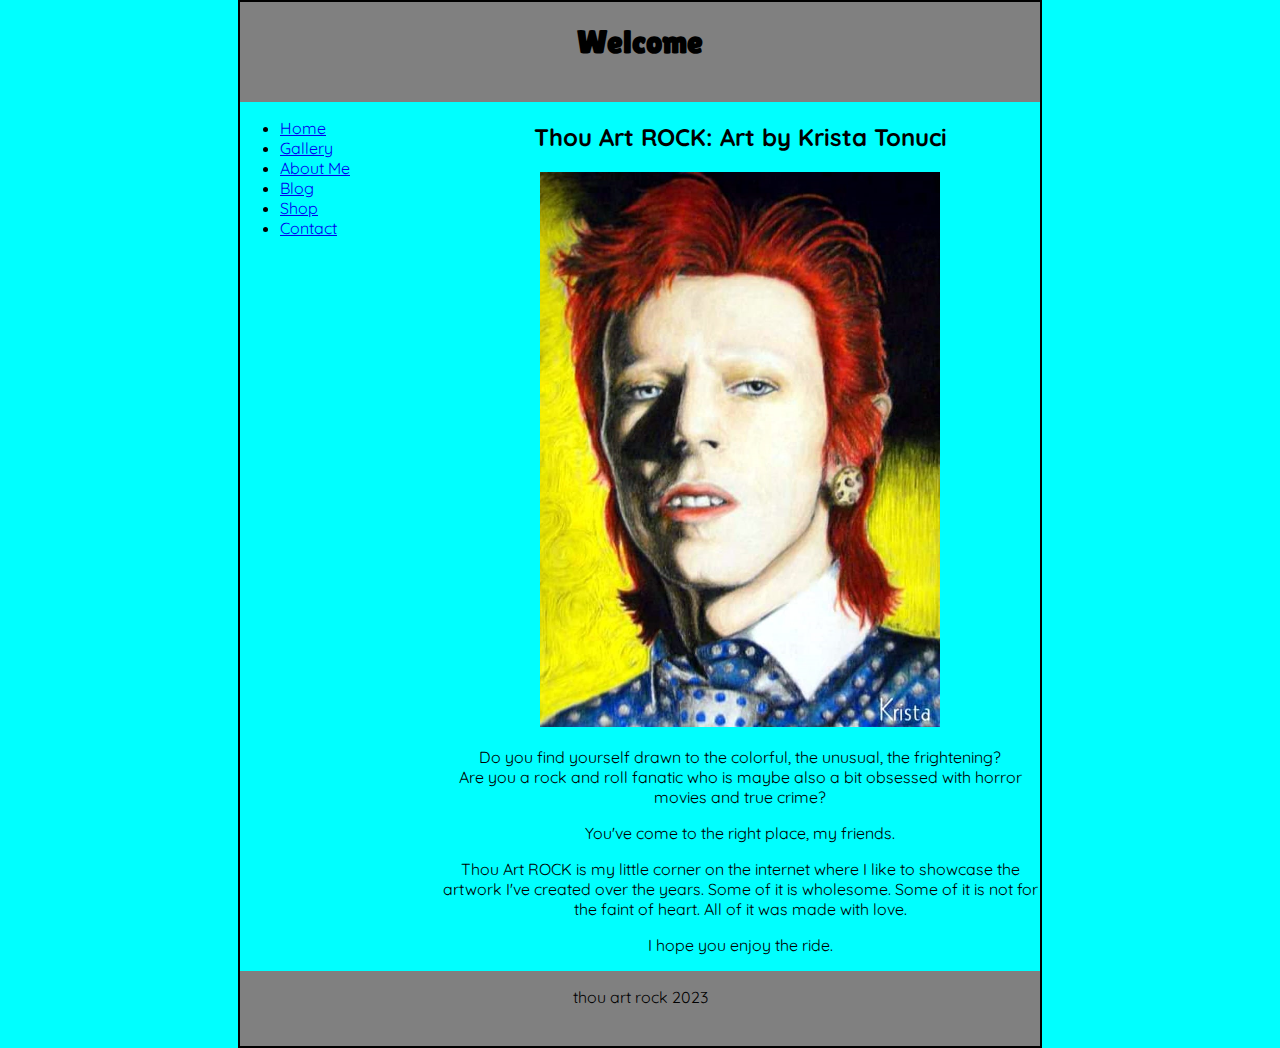
<file: index.html>
<!doctype html>
<html>
    <head>
		<meta http-equiv="Content-Type" content="text/html; charset=utf-8"/>
        <title>Thou Art ROCK: Art by Krista Tonuci</title>
		<meta name="description=" content="Thou Art ROCK: Art by Krista Tonuci features original music, horror, and pop art">
		<meta name=viewport content="width=device-width, initial-scale=1">
		<link rel="preconnect" href="https://fonts.googleapis.com">
<link rel="preconnect" href="https://fonts.gstatic.com" crossorigin>
<link href="https://fonts.googleapis.com/css2?family=Lilita+One&family=Quicksand:wght@300&display=swap" rel="stylesheet">

        <link rel="stylesheet" href="styles.css">
    </head>
    <body>
         <header><h1>Welcome</h1></header>
         <nav>
		      <ul>
				  <li><a href="index.html">Home</a></li>
			      <li><a href="gallery.html">Gallery</a></li>
			      <li><a href="aboutme.html">About Me</a></li>
				  <li><a href="blog.html">Blog</a></li>
				  <li><a href="shop.html">Shop</a></li>
			      <li><a href="contact.html">Contact</a></li>
			 
			 
			 
			 </ul>
		
		
		
		
		
		
		
		
		
		</nav>
		
		<main>
              <center><h2>Thou Art ROCK: Art by Krista Tonuci</h2><img src="kristatonucidavidbowie.png" alt="Colored pencil drawing of David Bowie by Krista Tonuci" width="400">

             <p>Do you find yourself drawn to the colorful, the unusual, the frightening?<br>
Are you a rock and roll fanatic who is maybe also a bit obsessed with horror movies and true crime?</p>
             <p>You've come to the right place, my friends.</p>
            <p>Thou Art ROCK is my little corner on the internet where I like to showcase the artwork I've created over the years. Some of it is wholesome. Some of it is not for the faint of heart. All of it was made with love.</p>
				  <p>I hope you enjoy the ride.</p></center>
		</main>
	    <footer><p>thou art rock 2023</p></footer>
	</body></html>
</file>
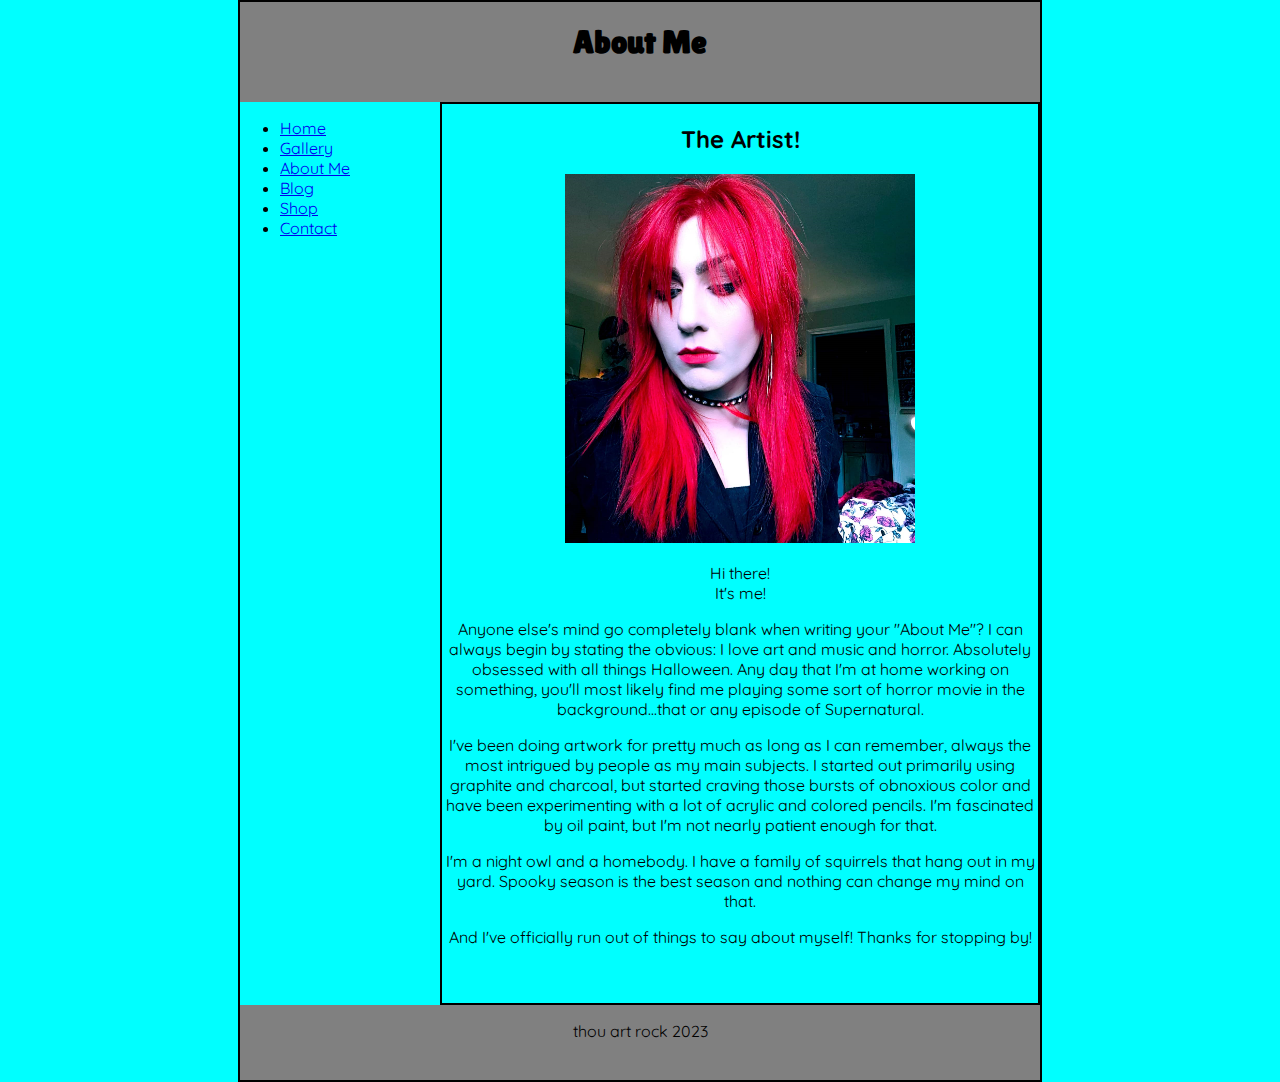
<file: aboutme.html>
<!doctype html>
<html>
    <head>
		<meta http-equiv="Content-Type" content="text/html; charset=utf-8"/>
        <title>Thou Art ROCK: About Me</title>
		<meta name="description=" content="Thou Art ROCK: Information about the artist, Krista Tonuci">
		<meta name=viewport content="width=device-width, initial-scale=1">
		<link rel="preconnect" href="https://fonts.googleapis.com">
<link rel="preconnect" href="https://fonts.gstatic.com" crossorigin>
<link href="https://fonts.googleapis.com/css2?family=Lilita+One&family=Quicksand:wght@300&display=swap" rel="stylesheet">

        <link rel="stylesheet" href="styles.css">
    </head>
    <body>
         <header><h1>About Me</h1></header>
         <nav>
		      <ul>
				  <li><a href="index.html">Home</a></li>
			      <li><a href="gallery.html">Gallery</a></li>
			      <li><a href="aboutme.html">About Me</a></li>
                  <li><a href="blog.html">Blog</a></li>
				  <li><a href="shop.html">Shop</a></li>
			      <li><a href="contact.html">Contact</a></li>
			 
			 
			 
			 </ul>
		
		
		
		
		
		
		
		
		
		</nav>
		
		
		
		
		
		
		
		<main class="aboutme">
              <center><h2>The Artist!</h2>
			  <img src="krista.png" alt="Selfie of the artist with bright red hair and a fake angsty expression" width="350">
			<p>Hi there! <br> It's me!</p><p>Anyone else's mind go completely blank when writing your "About Me"? I can always begin by stating the obvious: I love art and music and horror. Absolutely obsessed with all things Halloween. Any day that I'm at home working on something, you'll most likely find me playing some sort of horror movie in the background...that or any episode of Supernatural. </p>
			<p>I've been doing artwork for pretty much as long as I can remember, always the most intrigued by people as my main subjects. I started out primarily using graphite and charcoal, but started craving those bursts of obnoxious color and have been experimenting with a lot of acrylic and colored pencils. I'm fascinated by oil paint, but I'm not nearly patient enough for that.</p>
			<p>I'm a night owl and a homebody. I have a family of squirrels that hang out in my yard. Spooky season is the best season and nothing can change my mind on that. </p>
			<p>And I've officially run out of things to say about myself! Thanks for stopping by!</p></center><br>
<br>

			
		</main>
		<footer><p>thou art rock 2023</p></footer>
	
	
	</body></html>
</file>
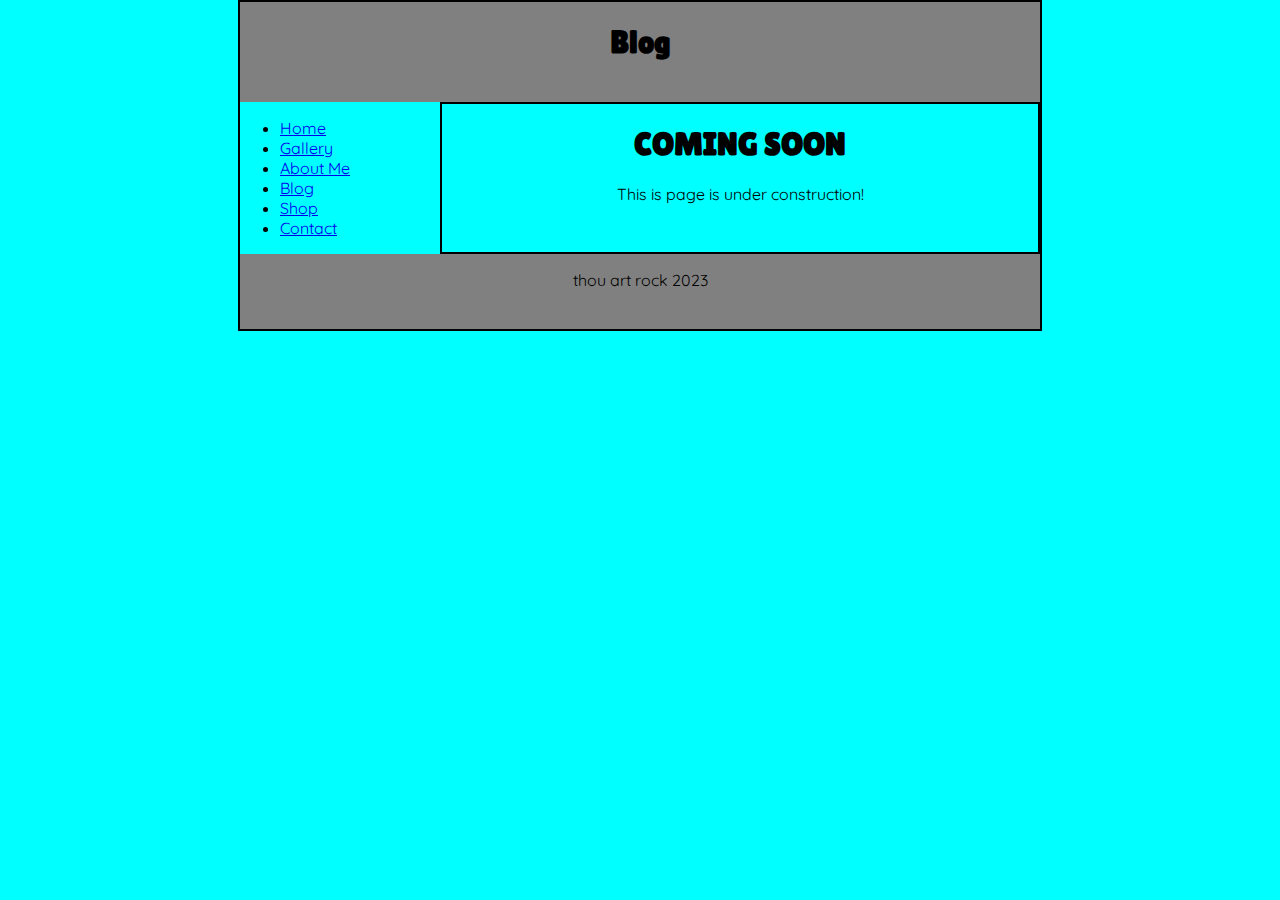
<file: blog.html>
<!doctype html>
<html>
    <head>
		<meta http-equiv="Content-Type" content="text/html; charset=utf-8"/>
        <title>Thou Art ROCK: Blog</title>
		<meta name="description=" content="Thou Art ROCK: Blog about new pieces, events, and general updates">
		<meta name=viewport content="width=device-width, initial-scale=1">
		<link rel="preconnect" href="https://fonts.googleapis.com">
<link rel="preconnect" href="https://fonts.gstatic.com" crossorigin>
<link href="https://fonts.googleapis.com/css2?family=Lilita+One&family=Quicksand:wght@300&display=swap" rel="stylesheet">

        <link rel="stylesheet" href="styles.css">
    </head>
    <body>
         <header><h1>Blog</h1></header>
         <nav>
		      <ul>
				  <li><a href="index.html">Home</a></li>
			      <li><a href="gallery.html">Gallery</a></li>
			      <li><a href="aboutme.html">About Me</a></li>
                  <li><a href="blog.html">Blog</a></li>
				  <li><a href="shop.html">Shop</a></li>
			      <li><a href="contact.html">Contact</a></li>
			 
			 
			 
			 </ul>
		
		
		
		
		
		
		
		
		
		</nav>
		
		
		
		
		
		
		
		<main class="aboutme">
              <center><h1>COMING SOON</h1>
			 
			<p>This is page is under construction!</p></center>
			
		</main>
		<footer><p>thou art rock 2023</p></footer>
	
	
	</body></html>
</file>
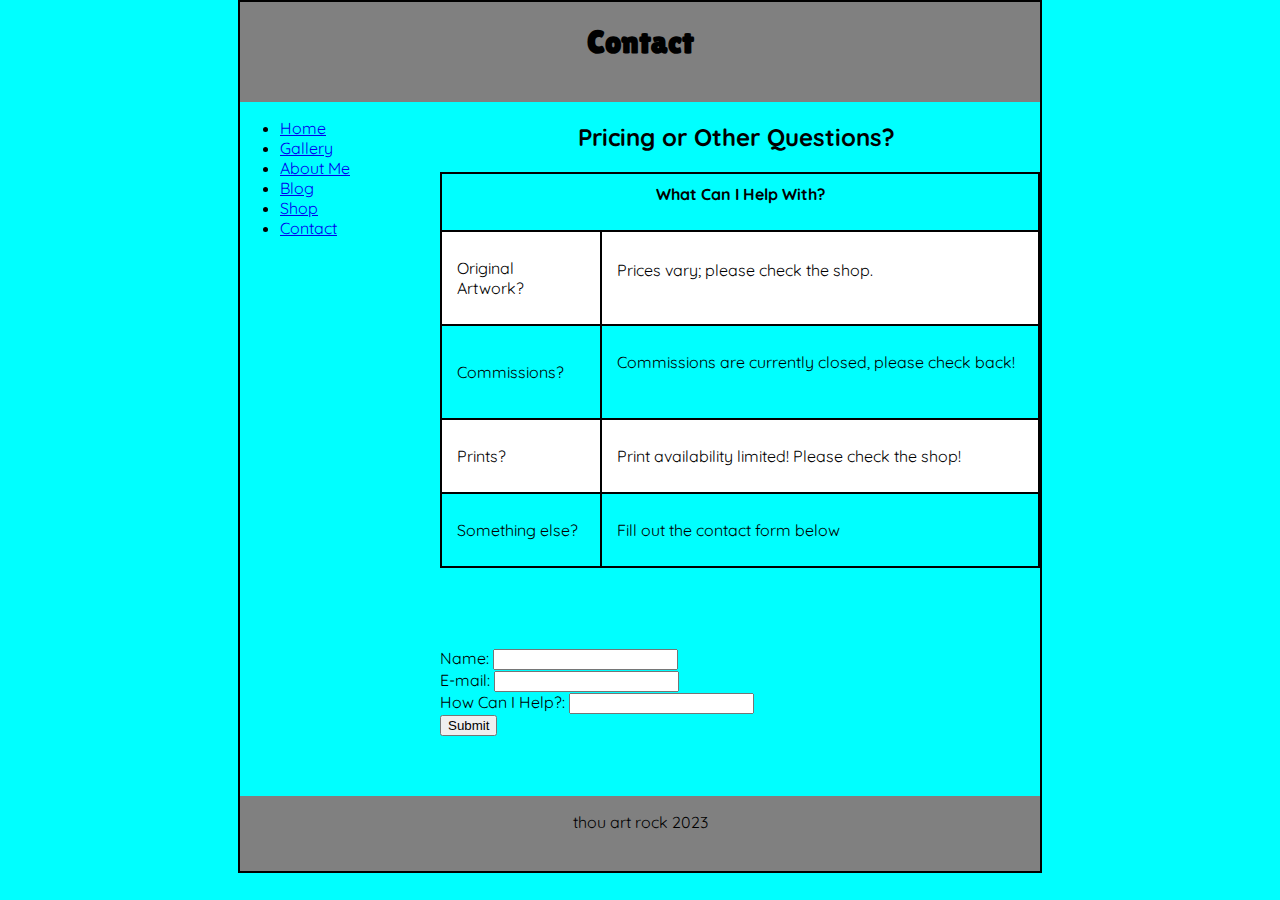
<file: contact.html>
<!doctype html>
<html>
    <head>
		<meta http-equiv="Content-Type" content="text/html; charset=utf-8" />
        <title>Thou Art ROCK: Contact</title>
		<meta name="description=" content="Thou Art ROCK: Contact for information about original art, prints, and commissions.">
		<meta name=viewport content="width=device-width, initial-scale=1">
		<link rel="preconnect" href="https://fonts.googleapis.com">
<link rel="preconnect" href="https://fonts.gstatic.com" crossorigin>
<link href="https://fonts.googleapis.com/css2?family=Lilita+One&family=Quicksand:wght@300&display=swap" rel="stylesheet">

        <link rel="stylesheet" href="styles.css">
    </head>
    <body>
         <header><h1>Contact</h1></header>
         <nav>
		      <ul>
				  <li><a href="index.html">Home</a></li>
			      <li><a href="gallery.html">Gallery</a></li>
			      <li><a href="aboutme.html">About Me</a></li>
                  <li><a href="blog.html">Blog</a></li>
				  <li><a href="shop.html">Shop</a></li>
			      <li><a href="contact.html">Contact</a></li>
			 
			 
			 
			 </ul>
		
		
		
		
		
		
		
		
		
		</nav>
		
		
		
		
		
		
		
		<main>
			<h2><center>
			  Pricing or Other Questions?&nbsp;
          </center></h2>
			
			<table>
<tr>
<th colspan="2">What Can I Help With?
<p></p>
</th>
</tr>
<tr>
<td>
<p>Original Artwork?</p>
</td>
<td>Prices vary; please check the shop.
<p></p>
</td>
</tr>
<tr>
<td>
<p>Commissions?</p>
</td>
<td>
<p>Commissions are currently closed, please check back!&nbsp; &nbsp;&nbsp;</p>
</td>
</tr>
<tr>
<td>
<p>Prints?&nbsp;</p>
</td>
<td>
<p>Print availability limited! Please check the shop! </p>
</td>
</tr>
<tr>
<td>
<p>Something else?</p>
</td>
<td>
<p>Fill out the contact form below</p>
</td>
</tr>
</table><br>
<br>
<br><br>

<form action="welcome.php" method="post">
Name: <input type="text" name="name"><br>
E-mail: <input type="text" name="email"><br>
How Can I Help?: <input type="text" name="comments"><br>

	<input type="submit">
	</form><br>
<br>
<br>

			
		</main>
		<footer><p>thou art rock 2023</p></footer>
	
	
	</body></html>
</file>
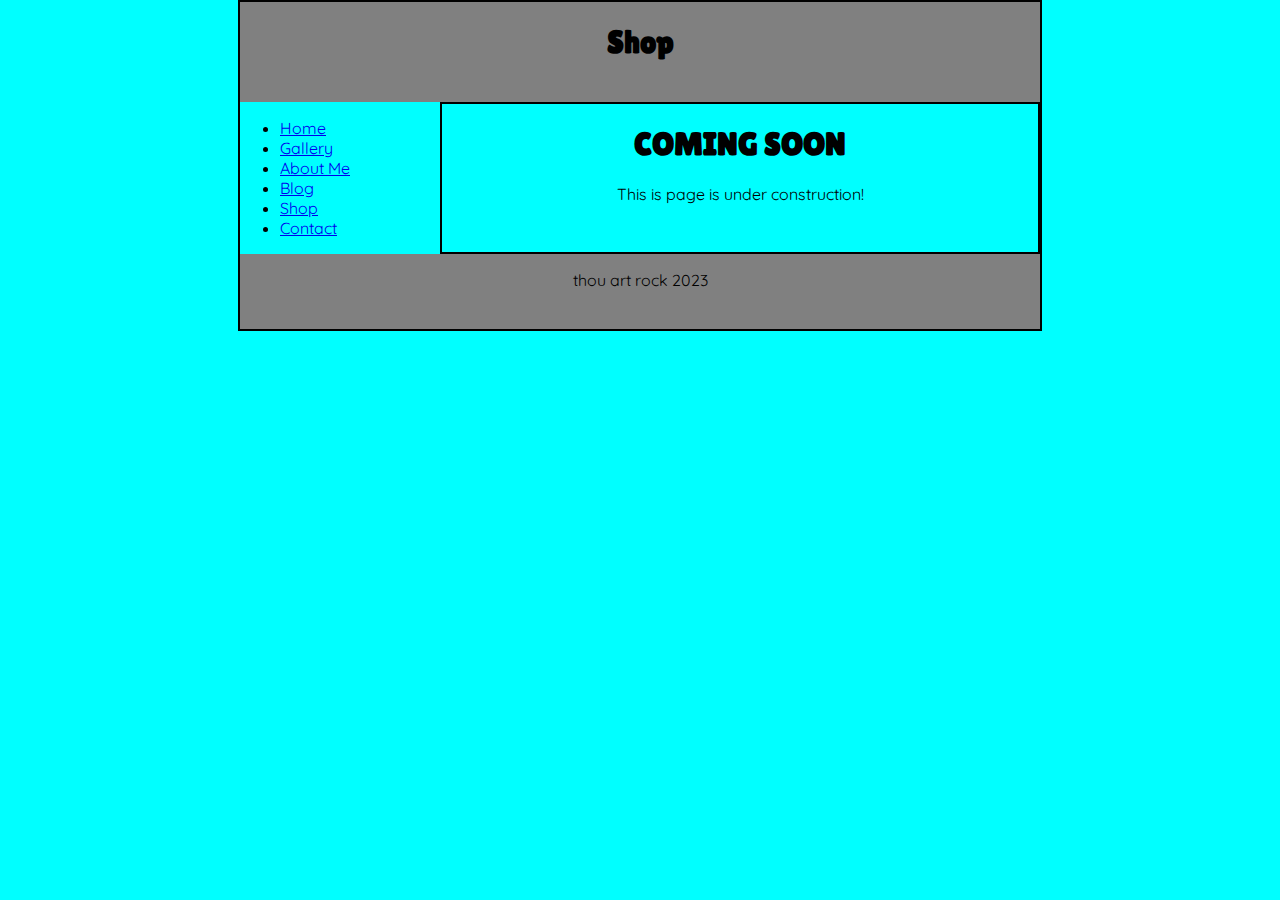
<file: shop.html>
<!doctype html>
<html>
    <head>
		<meta http-equiv="Content-Type" content="text/html; charset=utf-8"/>
        <title>Thou Art ROCK: Shop</title>
		<meta name="description=" content="Thou Art ROCK: Art the Shop by Krista Tonuci features original music, horror, and pop art for sale">
		<meta name=viewport content="width=device-width, initial-scale=1">
		<link rel="preconnect" href="https://fonts.googleapis.com">
<link rel="preconnect" href="https://fonts.gstatic.com" crossorigin>
<link href="https://fonts.googleapis.com/css2?family=Lilita+One&family=Quicksand:wght@300&display=swap" rel="stylesheet">

        <link rel="stylesheet" href="styles.css">
    </head>
    <body>
         <header><h1>Shop</h1></header>
         <nav>
		      <ul>
				  <li><a href="index.html">Home</a></li>
			      <li><a href="gallery.html">Gallery</a></li>
			      <li><a href="aboutme.html">About Me</a></li>
                  <li><a href="blog.html">Blog</a></li>
				  <li><a href="shop.html">Shop</a></li>
			      <li><a href="contact.html">Contact</a></li>
			 
			 
			 
			 </ul>
		
		
		
		
		
		
		
		
		
		</nav>
		
		
		
		
		
		
		
		<main class="aboutme">
              <center><h1>COMING SOON</h1>
			 
			<p>This is page is under construction!</p></center>
			
		</main>
		<footer><p>thou art rock 2023</p></footer>
	
	
	</body></html>
</file>
<file: styles.css>
body {
      background: cyan;
	  width: 800px;
	  display: grid;
	  grid-template-columns: 200px auto;
	  grid-template-rows:100px auto 75px;
	  margin: auto;
	  border: black 2px solid;
}
header {
	   grid-column: 1/3;
	   grid-row: 1/2;
	   text-align: center;
	   background-color: gray;
	   width: 800px
}
footer {
	   grid-column: 1/3;
	   grid-row: 3/4;
	   text-align: center;
	   background-color: gray;
}
nav {
	   grid-column: 1/2;
	   grid-row: 2/3;
}
main {
	   grid-column: 2/3;
	   grid-row: 2/3;
}
.gallery {
	  border: black 2px solid;
}
.aboutme {
	  border: black 2px solid;
}
body {font-family: 'Quicksand', sans-serif; 
}
h1 {
font-family: 'Lilita One', cursive;
}
table {
border-collapse: collapse;
margin: 0 auto;
}
th,
td {
border: 2px solid black;
padding: 10px 15px;
}
tbody tr:nth-child(even) {
background: white;
}

img, object {
     max-width: 100%;
}
</file>
